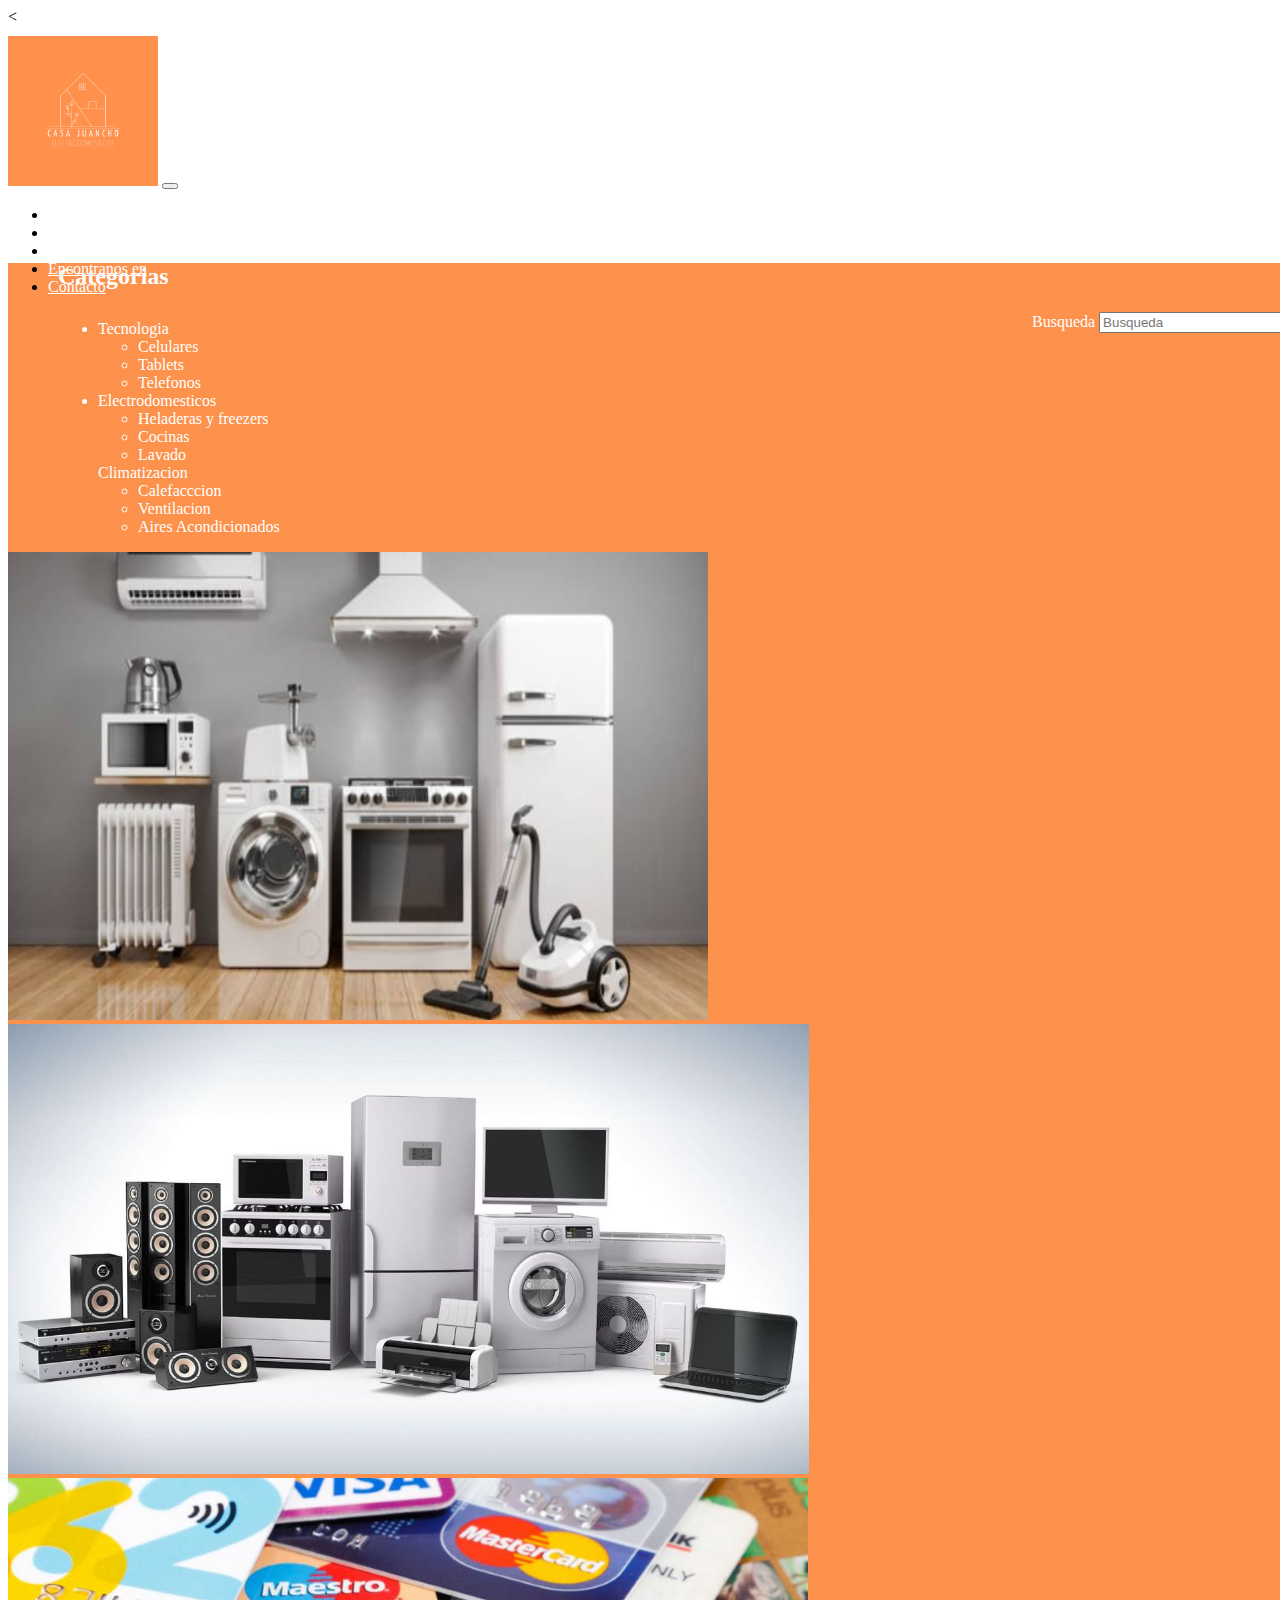
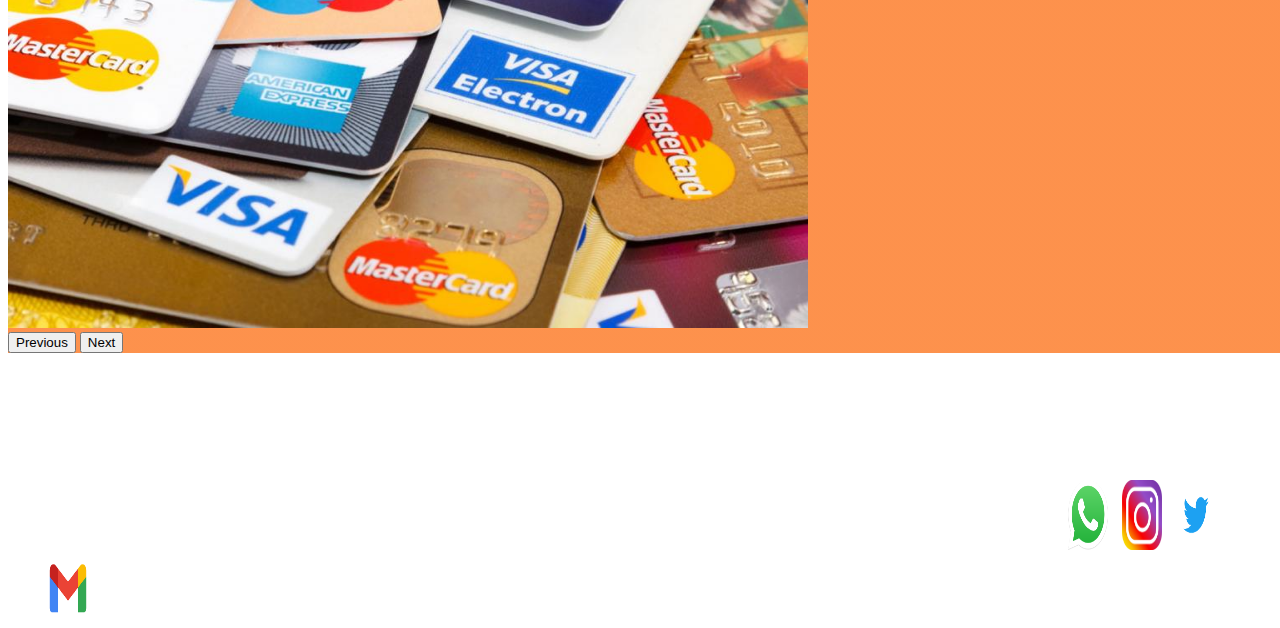
<file: index.html>
<!DOCTYPE html>
<html lang="en">

<head>
    <meta charset="UTF-8">
    <meta http-equiv="X-UA-Compatible" content="IE=edge">
    <meta name="viewport" content="width=device-width, initial-scale=1.0">
    <link rel="stylesheet" href="./css/style.css">
    <link href="https://cdn.jsdelivr.net/npm/bootstrap@5.0.2/dist/css/bootstrap.min.css" rel="stylesheet" integrity="sha384-EVSTQN3/azprG1Anm3QDgpJLIm9Nao0Yz1ztcQTwFspd3yD65VohhpuuCOmLASjC" crossorigin="anonymous">
    <title>Document</title>
</head>

<body>


    <header class="container-fluid">
        <div class="row bg-primary text-center"  id="header">
                < <nav class="col navbar navbar-expand-lg navbar-light "> 
                    <div class="container-fluid">
                        <img  class="LogoUnoss" src="./assets/images/CASA JUANCHO.png"height="150px" width="150px">
                      <button class="navbar-toggler" type="button" data-bs-toggle="collapse" data-bs-target="#navbarNav" aria-controls="navbarNav" aria-expanded="false" aria-label="Toggle navigation">
                        <span class="navbar-toggler-icon"></span>
                      </button>
                      <div class="collapse navbar-collapse" id="navbarNav">
                        <ul class="navbar-nav">
                          <li class="nav-item">
                            <a class="nav-link active" aria-current="page" href="./index.html">Inicio</a>
                          </li>
                          <li class="nav-item">
                            <a class="nav-link" href="./pages/productos.html">Productos</a>
                          </li>
                          <li class="nav-item">
                            <a class="nav-link" href="./pages/Nosotros.html">Nosotros</a>
                          </li>
                          <li class="nav-item">
                            <a class="nav-link " href="./pages/Encontranos en.html" tabindex="-1" aria-disabled="true">Encontranos en</a>
                          </li>
                          <li class="nav-item">
                            <a class="nav-link" href="./pages/contacto.html">Contacto</a>
                          </li>
                        </ul>
                      </div>
                      
                  </nav>
                  <div>
                    <label class="BuscarDos" for="search">Busqueda</label>
                    <input type="Busqueda" id="search" placeholder="Busqueda" requiredclass="BuscarUno">
                </div> 
        </div>
       
    </header>




    <main class="container-fluid">

      <div class="row" id="main">
          <section
              class="col-6 col-sm-6 col-md-6 col-lg-6 col-xl-6 col-xxl-3 d-flex flex-column  "
              id="section-info">
              <nav class="NavUno">
                <h2 class="CategiriasUno ">Categorias</h2>
                
                <ul class="menu-horizontal">
                    <li>
                    <a class="CeluUno" href="">Tecnologia</a>
                    <ul class="menu-vertical">
                        <li><a class="CeluUno" href="">Celulares</a></li>
                        <li><a class="CeluUno" href="">Tablets</a></li>
                        <li><a class="CeluUno" href="">Telefonos</a></li>
                    </ul>
                    </li>
                    <li>
                        <a class="CeluUno" href="">Electrodomesticos</a>
                        <ul class="menu-vertical">
                        <li><a class="CeluUno" href="">Heladeras y freezers</a></li>
                        <li><a class="CeluUno" href="">Cocinas</a></li>
                        <li><a class="CeluUno" href="">Lavado</a></li>
                        </ul>
                        <a class="CeluUno" href="">Climatizacion</a>
                        <ul class="menu-vertical">
                        <li><a class="CeluUno" href="">Calefacccion</a></li>
                        <li><a class="CeluUno" href="">Ventilacion</a></li>
                        <li><a class="CeluUno" href="">Aires Acondicionados</a></li>
                        </ul>
                    </li>
                    
                </ul>
            </nav>
          </section>
  

  <section  class="col-9 col-sm-12 col-md-12 col-lg-12 col-xl-12 col-xxl-9  d-flex flex-column justify-content-center align-items-center"
  id="section-cards"> 
  <div id="carouselExampleControls" class="carousel slide" data-bs-ride="carousel">
     <div class="carousel-inner">
      <div class="carousel-item active">
        <img src="./assets/images/sabes-cual-es-el-gasto-de-los-electrodomesticos-en-casa-655x368.jpg" class="d-blockd w-80" alt="...">
      </div> 
      <div class="carousel-item">
        <img src="./assets/images/formulas-para-renovar-los-viejos-electrodomesticos-de-la-cocina.jpg" class="d-block w-80" alt="...">
      </div>
      <div class="carousel-item">
        <img src="./assets/images/g3444516-0.jpg" class="d-block w-80" alt="...">
      </div>
    </div>
    <button class="carousel-control-prev" type="button" data-bs-target="#carouselExampleControls" data-bs-slide="prev">
      <span class="carousel-control-prev-icon" aria-hidden="true"></span>
      <span class="visually-hidden">Previous</span>
    </button>
    <button class="carousel-control-next" type="button" data-bs-target="#carouselExampleControls" data-bs-slide="next">
      <span class="carousel-control-next-icon" aria-hidden="true"></span>
      <span class="visually-hidden">Next</span>
    </button>

  </div>
  
  
  </section>
    
    </main>
    
    
   
    
    <footer class="container-fluid" >
      <div class="row bg-primary "  id="footer"> 
        <div class="col"> </div>
        <h1 class="TituloPrimero">CONTACTO DIRECTO AL WHATSSAP</h1>
        <h2 class="TituloPrimero">Todas las tarjetas disponibles</h2>


        <figure>
        <img class="FiguraUno" src="./assets/images/whatsapp-logo-1-1-1.png" alt="whatsapp" height="70" width="40">
        <img class="FiguraDos" src="./assets/images/instagram-logo.png" alt="instagram" height="70" width="40">
        <img class="FiguraTres" src="./assets/images/logo twiter.png" alt="twiter" height="70" width="40">
        <img class="FiguraCuatro" src="./assets/images/gmail.png" alt="gmail" height="70" width="40">







      </div>

    </footer>








    <script src="https://cdn.jsdelivr.net/npm/@popperjs/core@2.9.2/dist/umd/popper.min.js" integrity="sha384-IQsoLXl5PILFhosVNubq5LC7Qb9DXgDA9i+tQ8Zj3iwWAwPtgFTxbJ8NT4GN1R8p" crossorigin="anonymous"></script>
    <script src="https://cdn.jsdelivr.net/npm/bootstrap@5.0.2/dist/js/bootstrap.min.js" integrity="sha384-cVKIPhGWiC2Al4u+LWgxfKTRIcfu0JTxR+EQDz/bgldoEyl4H0zUF0QKbrJ0EcQF" crossorigin="anonymous"></script>
</body>

</html>
</file>
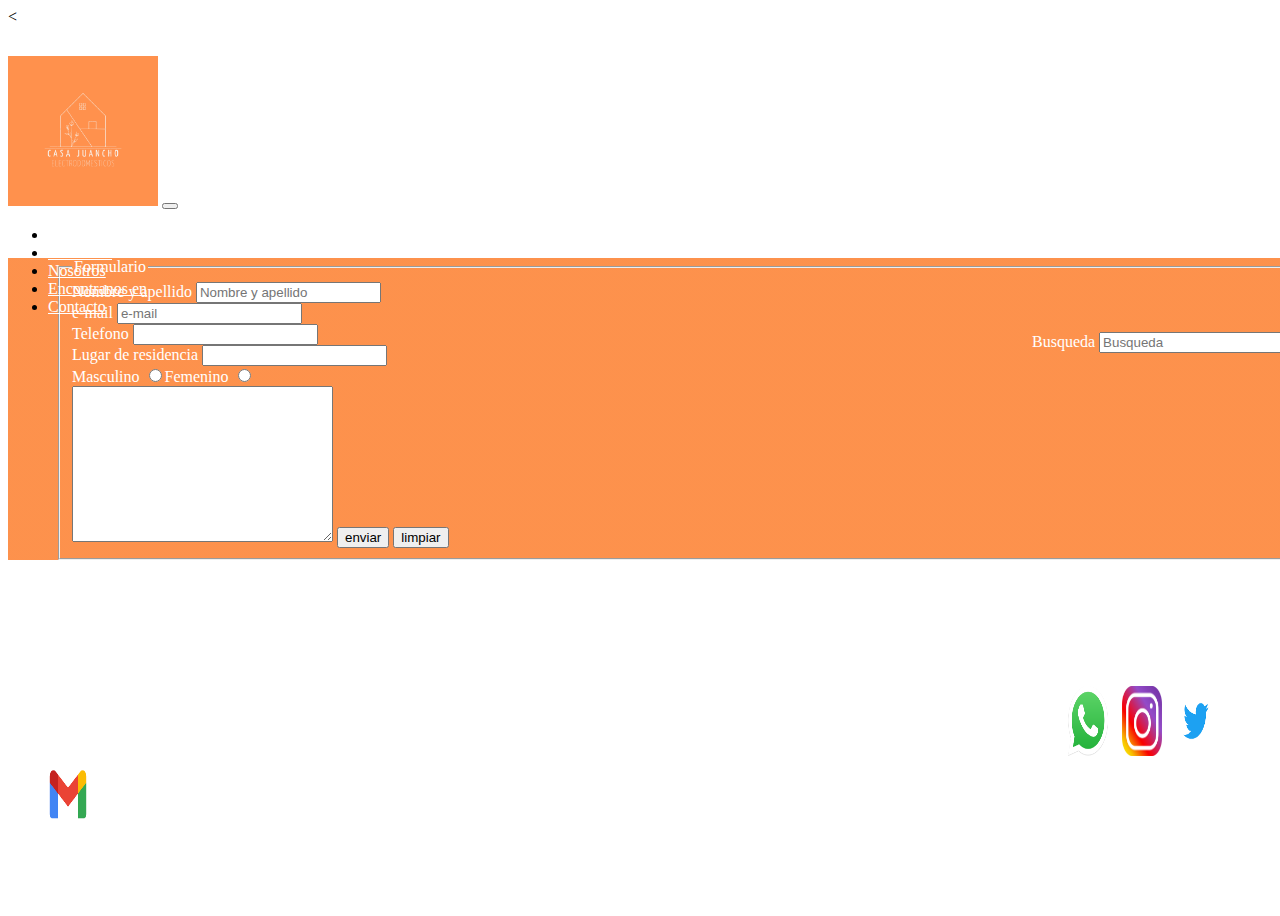
<file: pages/contacto.html>
<!DOCTYPE html>
<html lang="en">

<head>
    <meta charset="UTF-8">
    <meta http-equiv="X-UA-Compatible" content="IE=edge">
    <meta name="viewport" content="width=device-width, initial-scale=1.0">
    <link rel="stylesheet" href="../css/style.css">
    <link href="https://cdn.jsdelivr.net/npm/bootstrap@5.0.2/dist/css/bootstrap.min.css" rel="stylesheet" integrity="sha384-EVSTQN3/azprG1Anm3QDgpJLIm9Nao0Yz1ztcQTwFspd3yD65VohhpuuCOmLASjC" crossorigin="anonymous">
    <title>Document</title>
</head>

<body>


    <header class="container-fluid">
        <div class="row bg-primary text-center"  id="header">
                < <nav class="col navbar navbar-expand-lg navbar-light "> 
                    <div class="container-fluid">
                        <img  class="LogoUnos" src="../assets/images/CASA JUANCHO.png"height="150px" width="150px">
                      <button class="navbar-toggler" type="button" data-bs-toggle="collapse" data-bs-target="#navbarNav" aria-controls="navbarNav" aria-expanded="false" aria-label="Toggle navigation">
                        <span class="navbar-toggler-icon"></span>
                      </button>
                      <div class="collapse navbar-collapse" id="navbarNav">
                        <ul class="navbar-nav">
                          <li class="nav-item">
                            <a class="nav-link active" aria-current="page" href="../index.html">Inicio</a>
                          </li>
                          <li class="nav-item">
                            <a class="nav-link" href="../pages/productos.html">Productos</a>
                          </li>
                          <li class="nav-item">
                            <a class="nav-link" href="../pages/Nosotros.html">Nosotros</a>
                          </li>
                          <li class="nav-item">
                            <a class="nav-link " href="../pages/Encontranos en.html" tabindex="-1" aria-disabled="true">Encontranos en</a>
                          </li>
                          <li class="nav-item">
                            <a class="nav-link" href="../pages/contacto.html">Contacto</a>
                          </li>
                        </ul>
                      </div>
                      
                  </nav>
                  <div>
                    <label class="BuscarDos" for="search">Busqueda</label>
                    <input type="Busqueda" id="search" placeholder="Busqueda" requiredclass="BuscarUno">
                </div> 
        </div>
       
    </header>


    <main class="container-fluid">

       
<div class="row" id="main">
<section class="col-6 col-sm-6 col-md-6 col-lg-6 col-xl-6 col-xxl-3 d-flex flex-column  "
id="section-info">
      <form action="" method="post">
      
          <fieldset class="FormularioUno">
              <legend class="TituloForm">Formulario</legend>
      
              <div>
                  <label for="Nombre">Nombre y apellido</label>
                  <input type="text" id="Nombre" placeholder="Nombre y apellido" required>
               </div>
          
              <Div>
                  <label for="e-mail">e-mail</label>
                  <input type="text" id="e-mail" placeholder="e-mail" required>
               </Div>
      
              <Div>
                  <label for="Telefono">Telefono</label>
                  <input type="text" id="Telefono" >
               </Div>
      
              <Div>
                  <label for="Lugar de residencia">Lugar de residencia</label>
                  <input type="text" id="Lugar de residencia">
               </Div>
                  
              <Div>
                  <label for="Genero">Masculino</label>
                   <input type="radio" name="Genero" id="Genero" value="Masculino" <label for="Genero">Femenino</label>
                   <input type="radio" name="Genero" id="Genero Femenino" value="Femenino" </div> <div>
               </div>
      
                  <textarea name="Mensaje" id="mensaje" cols="30" rows="10"></textarea>
                  
      
                  <input id="enviar" type="submit" value="enviar" >
                  <input id="reset" type="reset" value="limpiar">
      
          </fieldset> 
        </section>
     </main>

     <footer class="container-fluid" >
      <div class="row bg-primary "  id="footer"> 
        <div class="col"> </div>
        <h1 class="TituloPrimero">CONTACTO DIRECTO AL WHATSSAP</h1>
        <h2 class="TituloPrimero">Todas las tarjetas disponibles</h2>


        <figure>
        <img class="FiguraUno" src="../assets/images/whatsapp-logo-1-1-1.png" alt="whatsapp" height="70" width="40">
        <img class="FiguraDos" src="../assets/images/instagram-logo.png" alt="instagram" height="70" width="40">
        <img class="FiguraTres" src="../assets/images/logo twiter.png" alt="twiter" height="70" width="40">
        <img class="FiguraCuatro" src="../assets/images/gmail.png" alt="gmail" height="70" width="40">







      </div>

    </footer>


    <script src="https://cdn.jsdelivr.net/npm/@popperjs/core@2.9.2/dist/umd/popper.min.js" integrity="sha384-IQsoLXl5PILFhosVNubq5LC7Qb9DXgDA9i+tQ8Zj3iwWAwPtgFTxbJ8NT4GN1R8p" crossorigin="anonymous"></script>
    <script src="https://cdn.jsdelivr.net/npm/bootstrap@5.0.2/dist/js/bootstrap.min.js" integrity="sha384-cVKIPhGWiC2Al4u+LWgxfKTRIcfu0JTxR+EQDz/bgldoEyl4H0zUF0QKbrJ0EcQF" crossorigin="anonymous"></script>
      
    </body>
    </html>
</file>
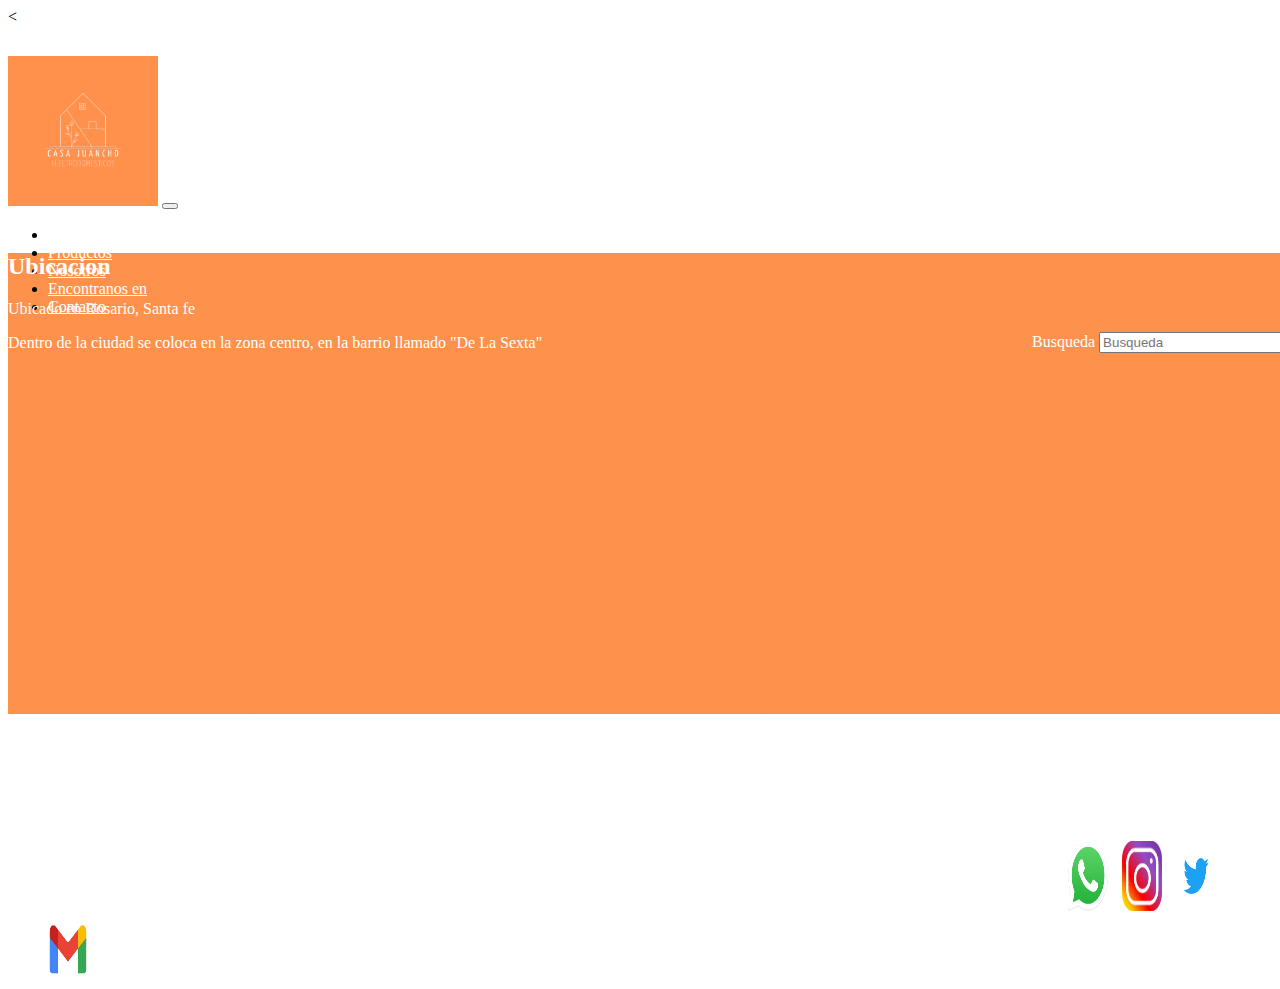
<file: pages/Encontranos en.html>
<!DOCTYPE html>
<html lang="en">

<head>
    <meta charset="UTF-8">
    <meta http-equiv="X-UA-Compatible" content="IE=edge">
    <meta name="viewport" content="width=device-width, initial-scale=1.0">
    <link rel="stylesheet" href="../css/style.css">
    <link href="https://cdn.jsdelivr.net/npm/bootstrap@5.0.2/dist/css/bootstrap.min.css" rel="stylesheet" integrity="sha384-EVSTQN3/azprG1Anm3QDgpJLIm9Nao0Yz1ztcQTwFspd3yD65VohhpuuCOmLASjC" crossorigin="anonymous">
    <title>Document</title>
</head>

<body>


    <header class="container-fluid">
        <div class="row bg-primary text-center"  id="header">
                < <nav class="col navbar navbar-expand-lg navbar-light "> 
                    <div class="container-fluid">
                        <img  class="LogoUnos" src="../assets/images/CASA JUANCHO.png"height="150px" width="150px">
                      <button class="navbar-toggler" type="button" data-bs-toggle="collapse" data-bs-target="#navbarNav" aria-controls="navbarNav" aria-expanded="false" aria-label="Toggle navigation">
                        <span class="navbar-toggler-icon"></span>
                      </button>
                      <div class="collapse navbar-collapse" id="navbarNav">
                        <ul class="navbar-nav">
                          <li class="nav-item">
                            <a class="nav-link active" aria-current="page" href="../index.html">Inicio</a>
                          </li>
                          <li class="nav-item">
                            <a class="nav-link" href="../pages/productos.html">Productos</a>
                          </li>
                          <li class="nav-item">
                            <a class="nav-link" href="../pages/Nosotros.html">Nosotros</a>
                          </li>
                          <li class="nav-item">
                            <a class="nav-link " href="../pages/Encontranos en.html" tabindex="-1" aria-disabled="true">Encontranos en</a>
                          </li>
                          <li class="nav-item">
                            <a class="nav-link" href="../pages/contacto.html">Contacto</a>
                          </li>
                        </ul>
                      </div>
                      
                  </nav>
                  <div>
                    <label class="BuscarDos" for="search">Busqueda</label>
                    <input type="Busqueda" id="search" placeholder="Busqueda" requiredclass="BuscarUno">
                </div> 
        </div>
       
    </header>



<main class="container-fluid">

    
<div class="row" id="main">


<h2 class="ParrafoDiez">Ubicacion</h2>
    
<P class="ParrafoDiez">Ubicado en Rosario, Santa fe</P>
<p class="ParrafoDiez" >Dentro de la ciudad se coloca en la zona centro, en la barrio llamado "De La Sexta"
</p>

<iframe class="MapsUno" src="https://www.google.com/maps/embed?pb=!1m18!1m12!1m3!1d3347.5905712261547!2d-60.63713598427658!3d-32.961817479987644!2m3!1f0!2f0!3f0!3m2!1i1024!2i768!4f13.1!3m3!1m2!1s0x95b7ab074f36f4c7%3A0xb2df3857b7cdd305!2sJuan%20Manuel%20de%20Rosas%202000%2C%20S2000FPF%20Rosario%2C%20Santa%20Fe!5e0!3m2!1ses!2sar!4v1660600477933!5m2!1ses!2sar"  style="border:0;" allowfullscreen="" loading="lazy" referrerpolicy="no-referrer-when-downgrade"></iframe>
</div>

</section>


    </main>





    <footer class="container-fluid" >
      <div class="row bg-primary "  id="footer"> 
        <div class="col"> </div>
        <h1 class="TituloPrimero">CONTACTO DIRECTO AL WHATSSAP</h1>
        <h2 class="TituloPrimero">Todas las tarjetas disponibles</h2>


        <figure>
        <img class="FiguraUno" src="../assets/images/whatsapp-logo-1-1-1.png" alt="whatsapp" height="70" width="40">
        <img class="FiguraDos" src="../assets/images/instagram-logo.png" alt="instagram" height="70" width="40">
        <img class="FiguraTres" src="../assets/images/logo twiter.png" alt="twiter" height="70" width="40">
        <img class="FiguraCuatro" src="../assets/images/gmail.png" alt="gmail" height="70" width="40">
      </div>


      
    </footer>

    
    <script src="https://cdn.jsdelivr.net/npm/@popperjs/core@2.9.2/dist/umd/popper.min.js" integrity="sha384-IQsoLXl5PILFhosVNubq5LC7Qb9DXgDA9i+tQ8Zj3iwWAwPtgFTxbJ8NT4GN1R8p" crossorigin="anonymous"></script>
    <script src="https://cdn.jsdelivr.net/npm/bootstrap@5.0.2/dist/js/bootstrap.min.js" integrity="sha384-cVKIPhGWiC2Al4u+LWgxfKTRIcfu0JTxR+EQDz/bgldoEyl4H0zUF0QKbrJ0EcQF" crossorigin="anonymous"></script>
</body>
    </body>
</file>
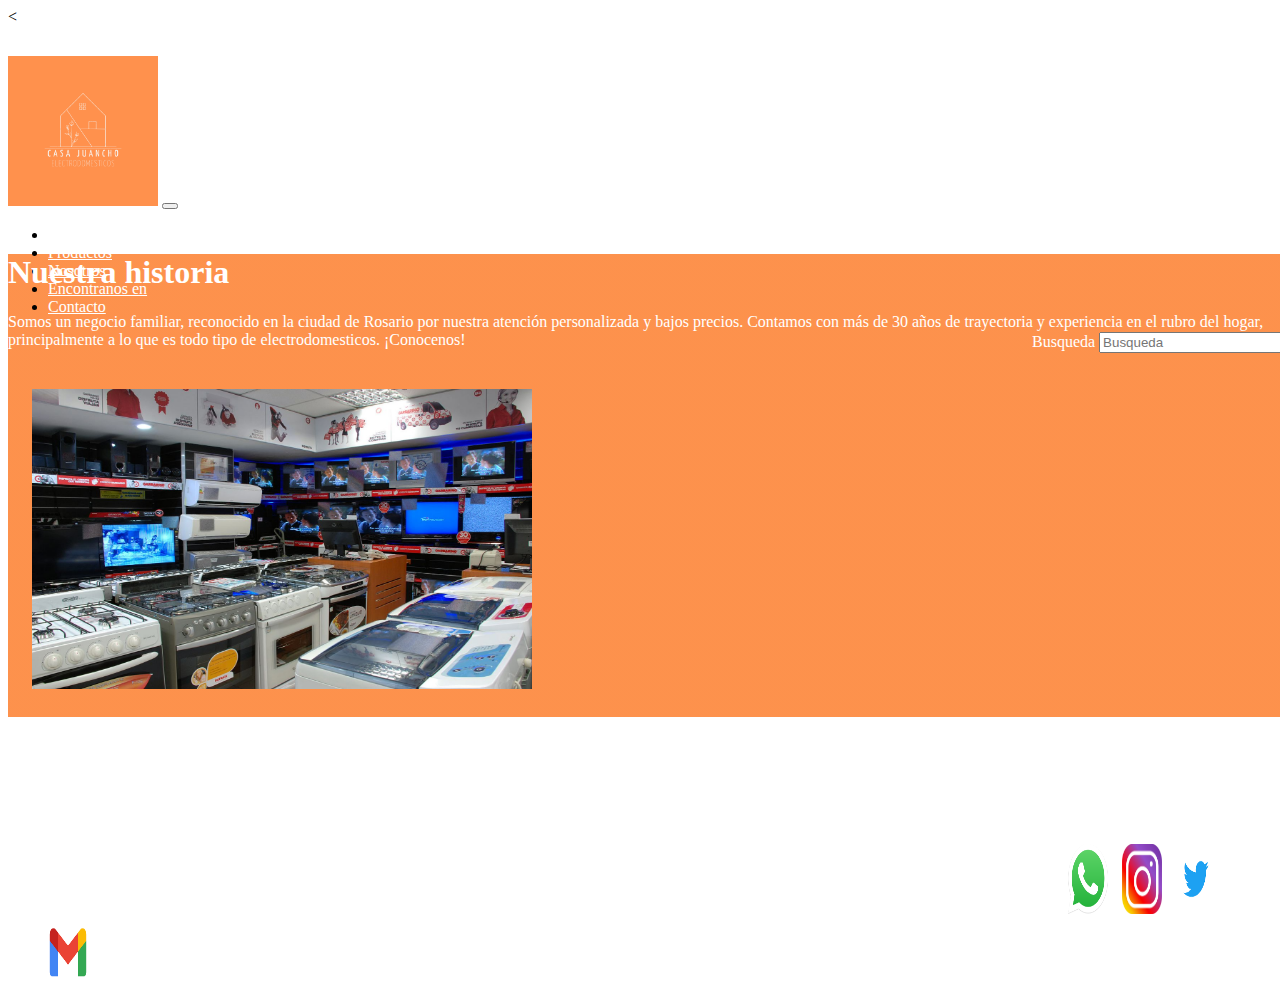
<file: pages/Nosotros.html>
<!DOCTYPE html>
<html lang="en">

<head>
    <meta charset="UTF-8">
    <meta http-equiv="X-UA-Compatible" content="IE=edge">
    <meta name="viewport" content="width=device-width, initial-scale=1.0">
    <link rel="stylesheet" href="../css/style.css">
    <link href="https://cdn.jsdelivr.net/npm/bootstrap@5.0.2/dist/css/bootstrap.min.css" rel="stylesheet" integrity="sha384-EVSTQN3/azprG1Anm3QDgpJLIm9Nao0Yz1ztcQTwFspd3yD65VohhpuuCOmLASjC" crossorigin="anonymous">
    <title>Document</title>
</head>

<body>


    <header class="container-fluid">
        <div class="row bg-primary text-center"  id="header">
                < <nav class="col navbar navbar-expand-lg navbar-light "> 
                    <div class="container-fluid">
                        <img  class="LogoUno" src="../assets/images/CASA JUANCHO.png"height="150px" width="150px">
                      <button class="navbar-toggler" type="button" data-bs-toggle="collapse" data-bs-target="#navbarNav" aria-controls="navbarNav" aria-expanded="false" aria-label="Toggle navigation">
                        <span class="navbar-toggler-icon"></span>
                      </button>
                      <div class="collapse navbar-collapse" id="navbarNav">
                        <ul class="navbar-nav">
                          <li class="nav-item">
                            <a class="nav-link active" aria-current="page" href="../index.html">Inicio</a>
                          </li>
                          <li class="nav-item">
                            <a class="nav-link" href="../pages/productos.html">Productos</a>
                          </li>
                          <li class="nav-item">
                            <a class="nav-link" href="../pages/Nosotros.html">Nosotros</a>
                          </li>
                          <li class="nav-item">
                            <a class="nav-link " href="../pages/Encontranos en.html" tabindex="-1" aria-disabled="true">Encontranos en</a>
                          </li>
                          <li class="nav-item">
                            <a class="nav-link" href="../pages/contacto.html">Contacto</a>
                          </li>
                        </ul>
                      </div>
                      
                  </nav>
                  <div>
                    <label class="BuscarDos" for="search">Busqueda</label>
                    <input type="Busqueda" id="search" placeholder="Busqueda" requiredclass="BuscarUno">
                </div> 
        </div>
       
    </header>


    <main class="container-fluid">
      <div class="row" id="main">
      <section class=" d-flex flex-column  ">
        
        <h1 class="HistoriaUnos">Nuestra historia </h1>
        <P class="HistoriaUnos">
            Somos un negocio familiar, reconocido en la ciudad de Rosario por nuestra atención personalizada y bajos precios. Contamos con más de 30 años de trayectoria y experiencia en el rubro del hogar, principalmente a lo que es todo tipo de electrodomesticos. ¡Conocenos!

        </P>
        
        <img class="ElectroUnos" src="../assets/images/casadeelectro.jpg" alt="Electrodomesticos" height="300" width="500">
       


      </section>

    </div>

    </main>





    <footer class="container-fluid" >
      <div class="row bg-primary "  id="footer"> 
        <div class="col"> </div>
        <h1 class="TituloPrimero">CONTACTO DIRECTO AL WHATSSAP</h1>
        <h2 class="TituloPrimero">Todas las tarjetas disponibles</h2>


        <figure>
        <img class="FiguraUno" src="../assets/images/whatsapp-logo-1-1-1.png" alt="whatsapp" height="70" width="40">
        <img class="FiguraDos" src="../assets/images/instagram-logo.png" alt="instagram" height="70" width="40">
        <img class="FiguraTres" src="../assets/images/logo twiter.png" alt="twiter" height="70" width="40">
        <img class="FiguraCuatro" src="../assets/images/gmail.png" alt="gmail" height="70" width="40">
      </div>


      
    </footer>

    
    <script src="https://cdn.jsdelivr.net/npm/@popperjs/core@2.9.2/dist/umd/popper.min.js" integrity="sha384-IQsoLXl5PILFhosVNubq5LC7Qb9DXgDA9i+tQ8Zj3iwWAwPtgFTxbJ8NT4GN1R8p" crossorigin="anonymous"></script>
    <script src="https://cdn.jsdelivr.net/npm/bootstrap@5.0.2/dist/js/bootstrap.min.js" integrity="sha384-cVKIPhGWiC2Al4u+LWgxfKTRIcfu0JTxR+EQDz/bgldoEyl4H0zUF0QKbrJ0EcQF" crossorigin="anonymous"></script>
</body>
    </body>
</file>
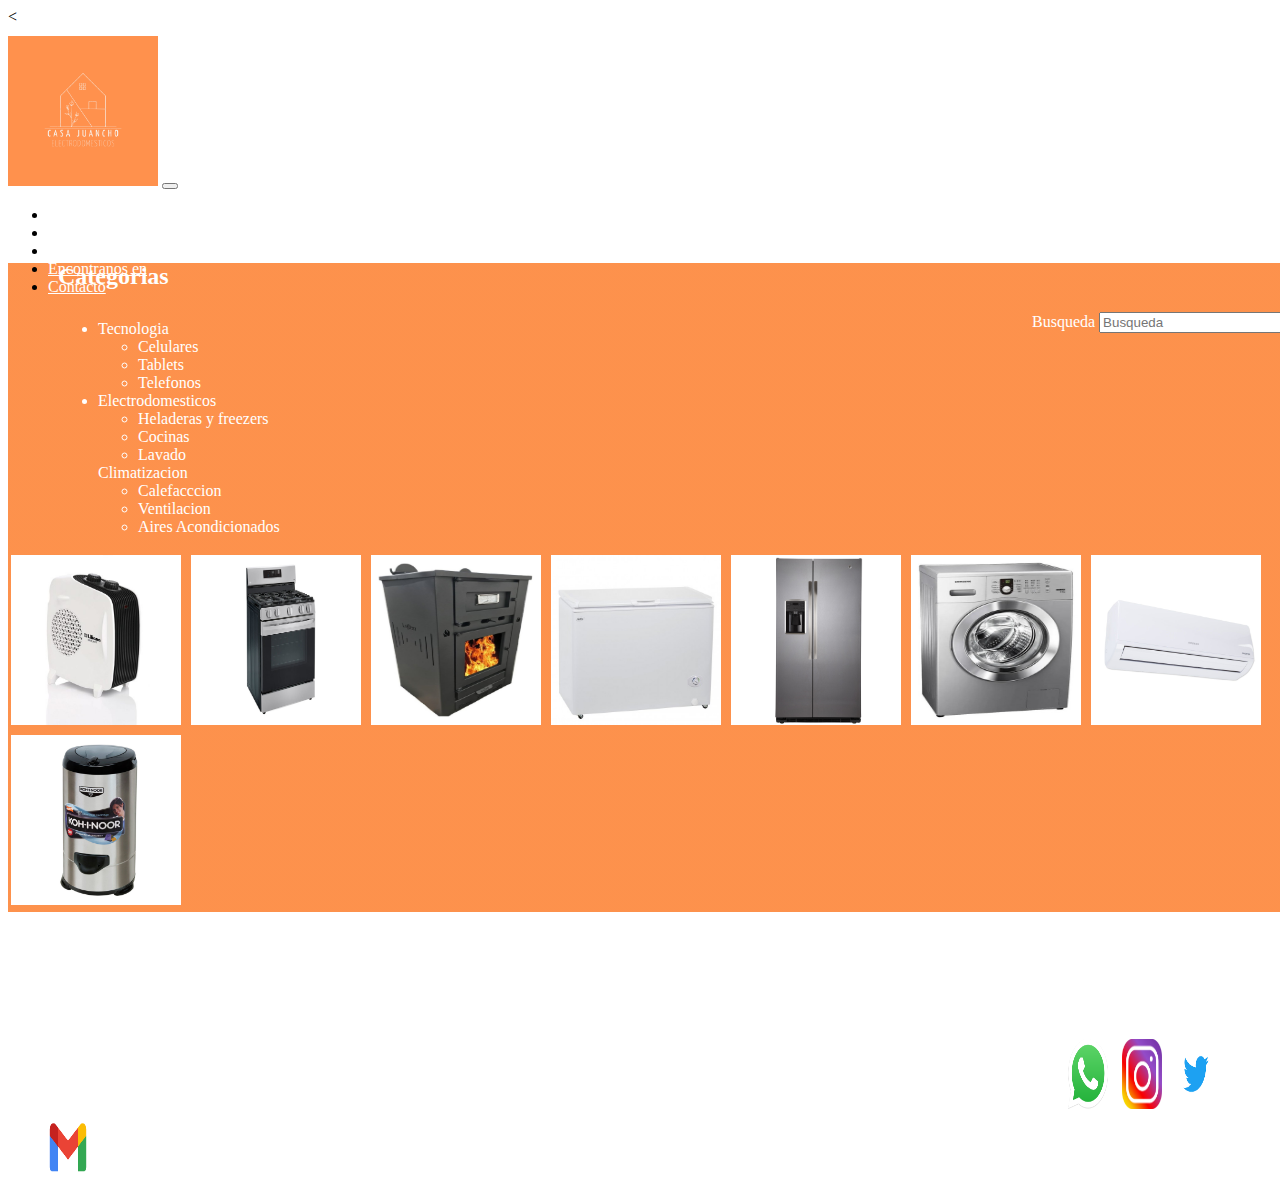
<file: pages/productos.html>
<!DOCTYPE html>
<html lang="en">

<head>
    <meta charset="UTF-8">
    <meta http-equiv="X-UA-Compatible" content="IE=edge">
    <meta name="viewport" content="width=device-width, initial-scale=1.0">
    <link rel="stylesheet" href="../css/style.css">
    <link href="https://cdn.jsdelivr.net/npm/bootstrap@5.0.2/dist/css/bootstrap.min.css" rel="stylesheet" integrity="sha384-EVSTQN3/azprG1Anm3QDgpJLIm9Nao0Yz1ztcQTwFspd3yD65VohhpuuCOmLASjC" crossorigin="anonymous">
    <title>Document</title>
</head>

<body>


    <header class="container-fluid">
        <div class="row bg-primary text-center"  id="header">
                < <nav class="col navbar navbar-expand-lg navbar-light "> 
                    <div class="container-fluid">
                        <img  class="LogoUnoss" src="../assets/images/CASA JUANCHO.png"height="150px" width="150px">
                      <button class="navbar-toggler" type="button" data-bs-toggle="collapse" data-bs-target="#navbarNav" aria-controls="navbarNav" aria-expanded="false" aria-label="Toggle navigation">
                        <span class="navbar-toggler-icon"></span>
                      </button>
                      <div class="collapse navbar-collapse" id="navbarNav">
                        <ul class="navbar-nav">
                          <li class="nav-item">
                            <a class="nav-link active" aria-current="page" href="../index.html">Inicio</a>
                          </li>
                          <li class="nav-item">
                            <a class="nav-link" href="../pages/productos.html">Productos</a>
                          </li>
                          <li class="nav-item">
                            <a class="nav-link" href="../pages/Nosotros.html">Nosotros</a>
                          </li>
                          <li class="nav-item">
                            <a class="nav-link " href="../pages/Encontranos en.html" tabindex="-1" aria-disabled="true">Encontranos en</a>
                          </li>
                          <li class="nav-item">
                            <a class="nav-link" href="../pages/contacto.html">Contacto</a>
                          </li>
                        </ul>
                      </div>
                      
                  </nav>
                  <div>
                    <label class="BuscarDos" for="search">Busqueda</label>
                    <input type="Busqueda" id="search" placeholder="Busqueda" requiredclass="BuscarUno">
                </div> 
        </div>
       
    </header>

    <main class="container-fluid">

      <div class="row" id="main">
          <section
              class="col-6 col-sm-6 col-md-6 col-lg-6 col-xl-6 col-xxl-3 d-flex flex-column  "
              id="section-info">
              <nav class="NavUno">
                <h2 class="CategiriasUno ">Categorias</h2>
                
                <ul class="menu-horizontal">
                    <li>
                    <a class="CeluUno" href="">Tecnologia</a>
                    <ul class="menu-vertical">
                        <li><a class="CeluUno" href="">Celulares</a></li>
                        <li><a class="CeluUno" href="">Tablets</a></li>
                        <li><a class="CeluUno" href="">Telefonos</a></li>
                    </ul>
                    </li>
                    <li>
                        <a class="CeluUno" href="">Electrodomesticos</a>
                        <ul class="menu-vertical">
                        <li><a class="CeluUno" href="">Heladeras y freezers</a></li>
                        <li><a class="CeluUno" href="">Cocinas</a></li>
                        <li><a class="CeluUno" href="">Lavado</a></li>
                        </ul>
                        <a class="CeluUno" href="">Climatizacion</a>
                        <ul class="menu-vertical">
                        <li><a class="CeluUno" href="">Calefacccion</a></li>
                        <li><a class="CeluUno" href="">Ventilacion</a></li>
                        <li><a class="CeluUno" href="">Aires Acondicionados</a></li>
                        </ul>
                    </li>
                    
                </ul>
            </nav>
          </section>

          <section
          class="col-6 col-sm-12 col-md-12 col-lg-6 col-xl-6 col-xxl-6 "
          id="section-cards">
          <img src="../assets/images/caloventor1.jpg" class="img-thumbnail" width="170" height="170"alt="...">
          <img src="../assets/images/cocina.jpg" class="img-thumbnail"width="170" height="170" alt="...">
          <img src="../assets/images/estufa.jpg" class="img-thumbnail" width="170" height="170"alt="...">
          <img src="../assets/images/frezer.jpg" class="img-thumbnail" width="170" height="170"alt="...">
          <img src="../assets/images/heladeria.jpg" class="img-thumbnail"width="170" height="170" alt="...">
          <img src="../assets/images/lavaropas.jpg" class="img-thumbnail"width="170" height="170" alt="...">
          <img src="../assets/images/aire.jpg" class="img-thumbnail"width="170" height="170" alt="...">
          <img src="../assets/images/secarropas.jpg" class="img-thumbnail"width="170" height="170" alt="...">
         

      </section>



   


</main>

    <footer class="container-fluid" >
      <div class="row bg-primary "  id="footer"> 
        <div class="col"> 
        <h1 class="TituloPrimero">CONTACTO DIRECTO AL WHATSSAP</h1>
        <h2 class="TituloPrimero">Todas las tarjetas disponibles</h2>


        <figure>
        <img class="FiguraDoss" src="../assets/images/whatsapp-logo-1-1-1.png" alt="whatsapp" height="70" width="40">
        <img class="FiguraS" src="../assets/images/instagram-logo.png" alt="instagram" height="70" width="40">
        <img class="FiguraD" src="../assets/images/logo twiter.png" alt="twiter" height="70" width="40">
        <img class="FiguraF" src="../assets/images/gmail.png" alt="gmail" height="70" width="40">
      </div>



    </footer>

    
    <script src="https://cdn.jsdelivr.net/npm/@popperjs/core@2.9.2/dist/umd/popper.min.js" integrity="sha384-IQsoLXl5PILFhosVNubq5LC7Qb9DXgDA9i+tQ8Zj3iwWAwPtgFTxbJ8NT4GN1R8p" crossorigin="anonymous"></script>
    <script src="https://cdn.jsdelivr.net/npm/bootstrap@5.0.2/dist/js/bootstrap.min.js" integrity="sha384-cVKIPhGWiC2Al4u+LWgxfKTRIcfu0JTxR+EQDz/bgldoEyl4H0zUF0QKbrJ0EcQF" crossorigin="anonymous"></script>
</body>
    </body>
</file>
<file: css/style.css>
body {
    width: 100vw;
    height: 100vh;
}
#header {
height: 25vh;

}
#main {
    height: 50%;
    background: linear-gradient(90deg, rgba(226,116,21,1) 0%, rgba(252,100,2,0.7063200280112045) 0%);
    
}
.nav-link{

   color: white !important; 
}
.BuscarDos {
    margin-left: 80%;
}

#footer{
height: 25vh;
}
.d-block{
height: 50vh;


}
.d-blockd{
    width: 700px ;
    height: 468px ;
}
.FiguraUno{
    margin-left: 85%;
    margin-right: 10px;
}
.FiguraTres{
    margin-right: 10px;
}
.FiguraDos {
    margin-right: 10px;
}
.CategiriasUno {
    margin-top: 30px;
    margin-left: 50px;
    color: white;
}
.menu-horizontal {
    margin-left: 50px;
    color: white;
    margin-top: 30px;
}
.CeluUno{
    text-decoration: none;
    color: white;
}
.BuscarDos {
    color: white;
}
.TituloPrimero {
    color: white;
}
.FormularioUno {
    color: white;
    margin-top: 25px;
   margin-left: 50px;
}
.LogoUnos {
    margin-top: 30px;
    
}
.HistoriaUnos {
    color: white;
}
 .ElectroUnos {
    margin-left: 50%;
    margin: 24px;
} 
.ParrafoDiez {
    color: white;
}
.MapsUno {
    height: 342px;
    width: 300px;
}
.LogoUno {
    margin-top: 30px;
}
.img-thumbnail {
    margin: 3px;
}
    

.LogoUnoss {
    margin-top:10px;
}
.FiguraDoss {
   margin-left:85% ;
  margin-right: 10px;
    
}
.FiguraS {
    margin-right: 10px;
}
.FiguraD {
    margin-right: 10px;
}
</file>
